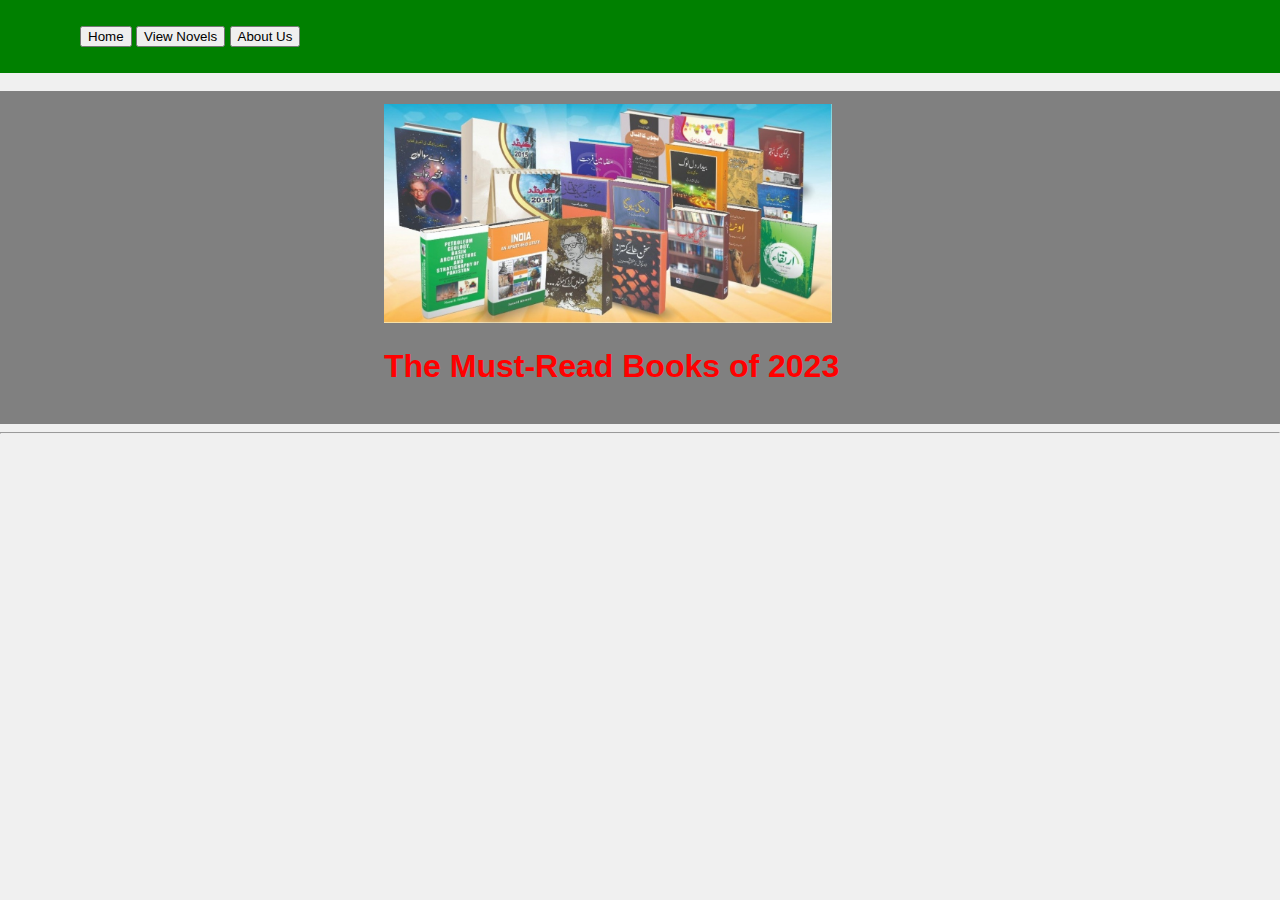
<file: index.html>
<!DOCTYPE html>
<html >
<head>
<title>Novels</title>
<meta name="viewport" content="width=device-width, initial-scale=1">
<link rel="stylesheet" type="text/css" href="styles.css">
</head>
<body>
	<div class="w3_navigation">
		<div class="container">
			<nav>
				<div>
				</div>
				<div class="centeblack-menu">
					<ul>
						<a href="index.html" ><button>Home </button></a>
						<a href="novels.html" ><button>View Novels</button></a>
						<a href="about.html"><button>About Us</button></a>
					</ul>
				</div>
			</nav>
		</div>
</div>			
		<div>	 
			<div> <br>
				<div class="card" style="background-color:grey; padding-top: 1%; padding-left: 30%;">
					<img src="images/novels.jpeg" style="width:50%"></img>
					<h1 class="head">The Must-Read Books of 2023</h1><br>
				</div><hr>
			</div>
		</div>
	</div>
 </div>	
</div>
</body>
</html>
</file>
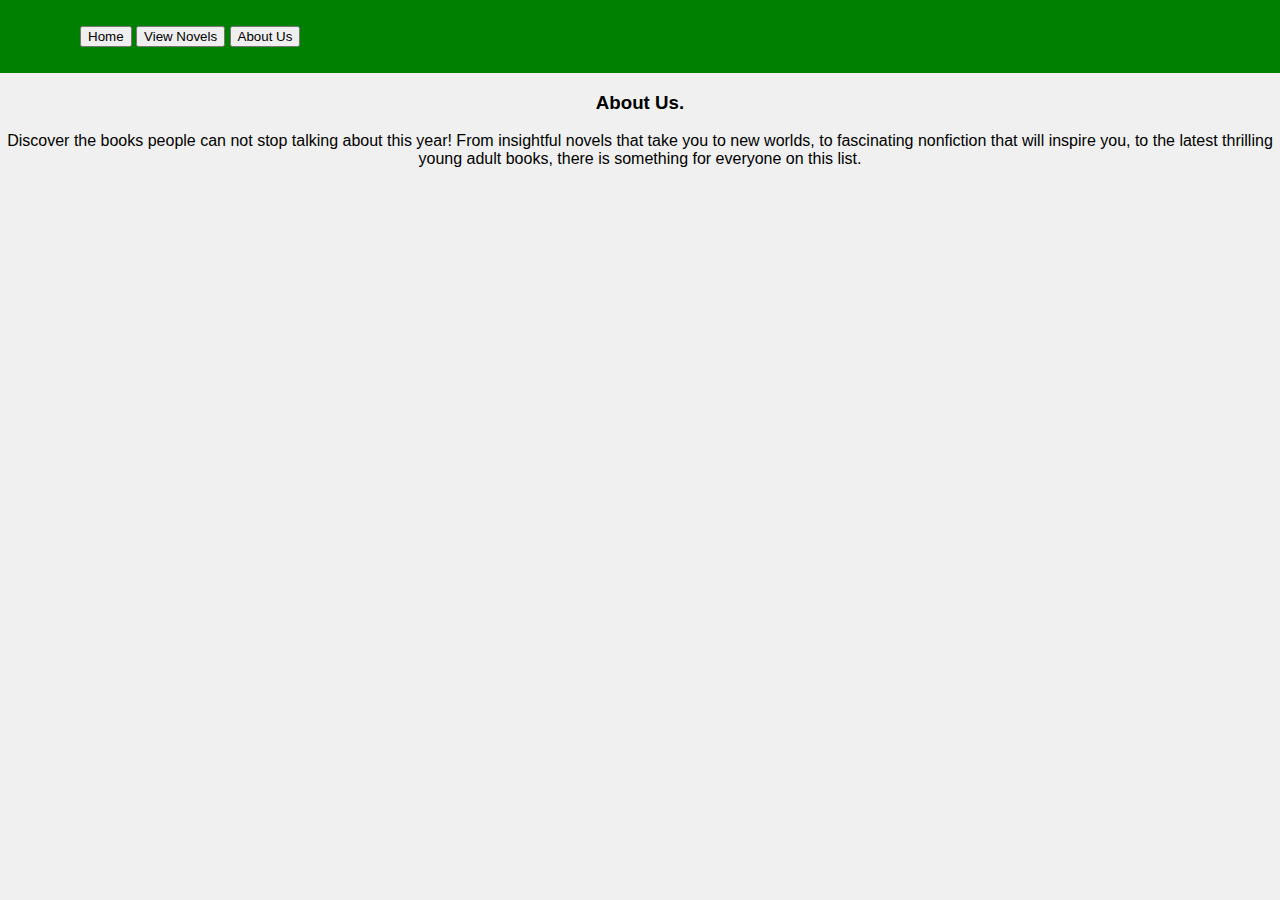
<file: about.html>
<!DOCTYPE html>
<html >
<head>
<title>Novels</title>
<meta name="viewport" content="width=device-width, initial-scale=1">
<meta name="keywords" content="" />
<link rel="stylesheet" type="text/css" href="styles.css">
</head>
<div class="w3_navigation">
	<div class="container">
		<nav>
			<div>
			</div>
			<div class="centeblack-menu">
				<ul>
					<a href="index.html" ><button>Home </button></a>
					<a href="novels.html" ><button>View Novels</button></a>
					<a href="about.html"><button>About Us</button></a>
				</ul>
			</div>
		</nav>
	</div>
</div>			
<!-- The about us section, Contains details about the website
-->
<section>
<h3 style="text-align: center;">About Us.</h3>
<div class="card" style="text-align: center;">
<p>Discover the books people can not stop talking about this year! From insightful novels that take you to new worlds, to fascinating nonfiction that will inspire you, 
	to the latest thrilling young adult books, there is something for everyone on this list. </p>
</div>
</section>
</div>	
</div>
</body>
</html>
</file>
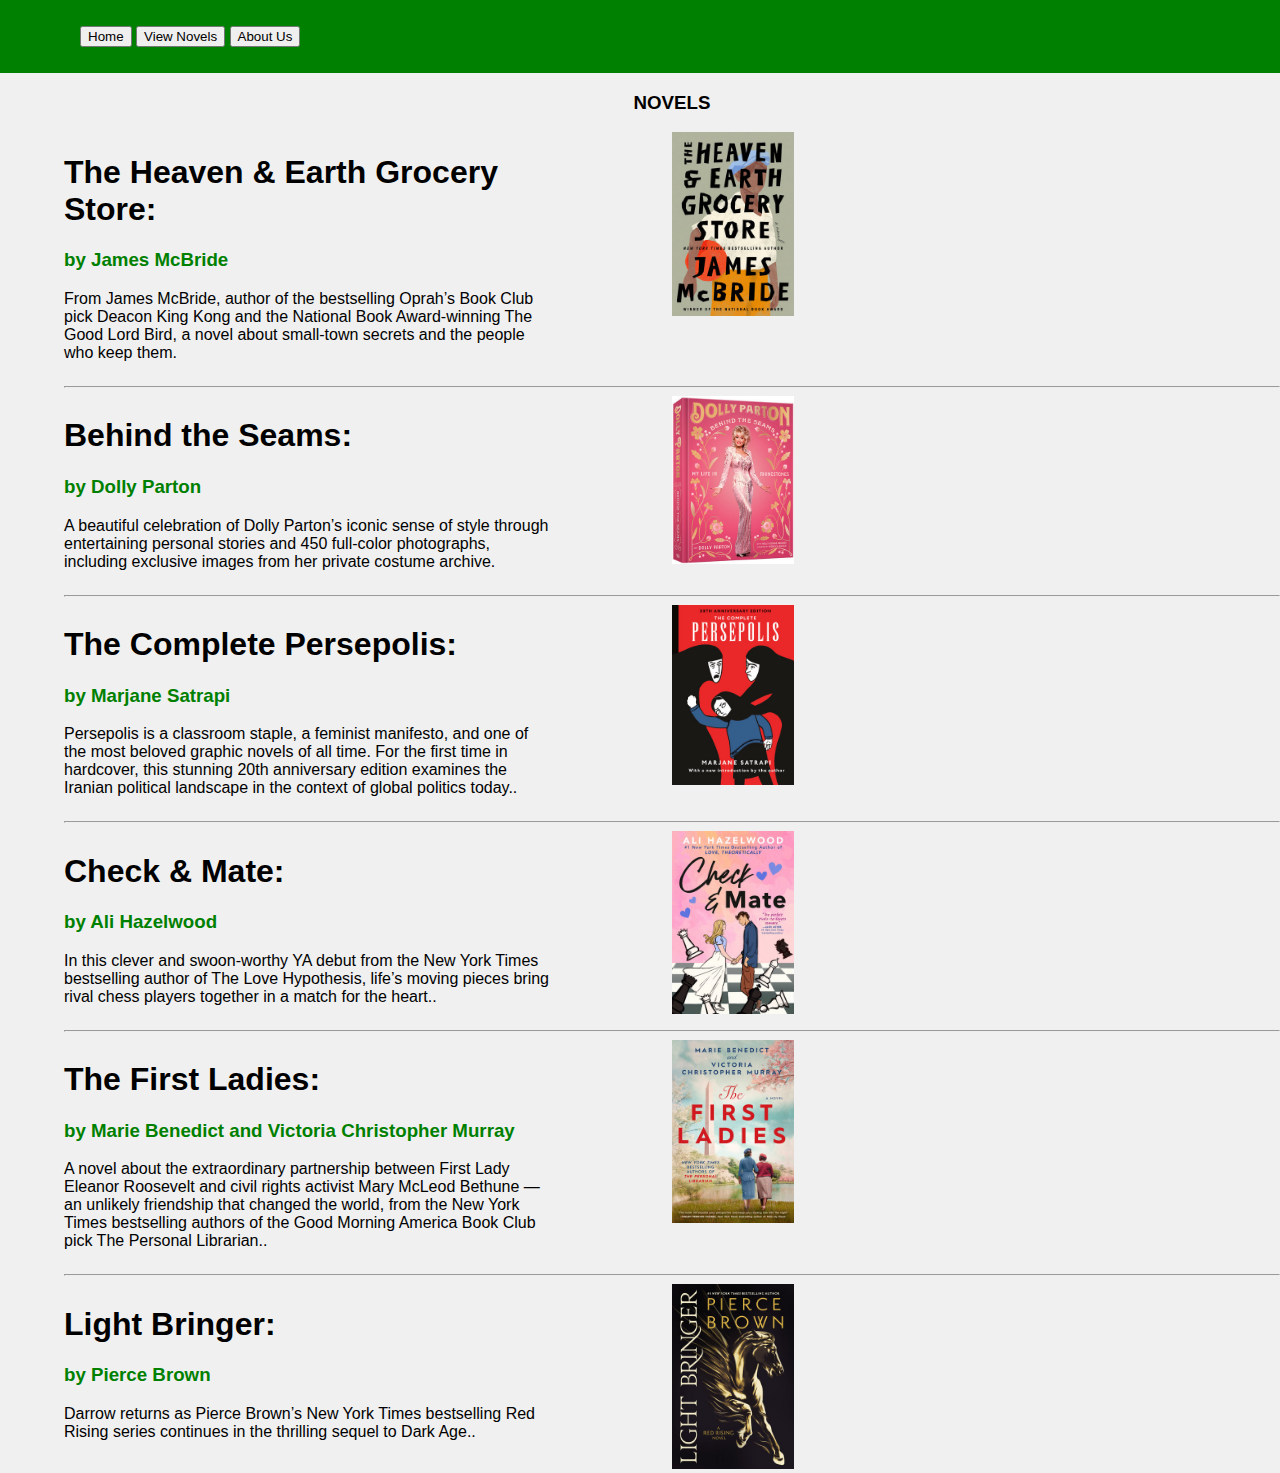
<file: novels.html>
<!DOCTYPE html>
<html >
<head>
<title>Novels</title>
<meta name="viewport" content="width=device-width, initial-scale=1">
<meta name="keywords" content="" />
<link rel="stylesheet" type="text/css" href="styles.css">
</head>
<body>
	<div class="w3_navigation">
		<div class="container">
			<nav>
				<div>
				</div>
				<div class="centeblack-menu">
					<ul>
						<a href="index.html" ><button>Home </button></a>
						<a href="novels.html" ><button>View Novels</button></a>
						<a href="about.html"><button>About Us</button></a>
					</ul>
				</div>
			</nav>
		</div>
</div>					
<!-- Novels Section, This section shows all the listed novels-->
<section style="padding-left:5%">
		 <h3 style="text-align: center;">NOVELS</h3>
		 <div class="image">
			<div  style="float: left; width: 40%;">
				<h1 style="color: black">The Heaven & Earth Grocery Store:</h1>
				<h3 style="color: green">by James McBride</h3>
				<p>From James McBride, author of the bestselling Oprah’s Book Club pick Deacon King Kong and the National
					Book Award-winning The Good Lord Bird, a novel about small-town secrets and the people who keep them.</p>
			</div>
			<div style="float: right; width: 50%;">
				<img src="images/The heaven & earth.jpeg" style="width: 20%;" class="img-responsive">
			</div>
			<div style="clear: both;"></div>
		</div>
				<hr>	 
				<div class="image">
					<div class="text-container" style="float: left; width: 40%;">
						<h1 style="color: black">Behind the Seams:</h1>
						<h3 style="color: green">by Dolly Parton</h3>
						<p>A beautiful celebration of Dolly Parton’s iconic sense of style through entertaining
							 personal stories and 450 full-color photographs, 
							including exclusive images from her private costume archive.</p>
					</div>
					<div  style="float: right; width: 50%;">
						<img src="images/behind the scemes.jpeg" style="width: 20%;" class="img-responsive">
					</div>
					<div style="clear: both;"></div>
				</div>
				<hr>	 
				<div class="image">
					<div class="text-container" style="float: left; width: 40%;">
						<h1 style="color: black">The Complete Persepolis:</h1>
						<h3 style="color: green">by Marjane Satrapi</h3>
						<p>Persepolis is a classroom staple, a feminist manifesto, and one of the most beloved graphic novels of all time. For the first time in hardcover,
							 this stunning 20th anniversary edition examines the Iranian political landscape in the context of global politics today..</p>
					</div>
					<div  style="float: right; width: 50%;">
						<img src="images/Th complete.jpeg" style="width: 20%;" class="img-responsive">
					</div>
					<div style="clear: both;"></div> 
				</div>
				<hr>	 
				<div class="image">
					<div class="text-container" style="float: left; width: 40%;">
						<h1 style="color: black">Check & Mate:</h1>
						<h3 style="color: green">by Ali Hazelwood</h3>
						<p>In this clever and swoon-worthy YA debut from the New York Times bestselling author of The Love Hypothesis, 
							life’s moving pieces bring rival chess players together in a match for the heart..</p>
					</div>
					<div  style="float: right; width: 50%;">
						<img src="images/check.jpeg" style="width: 20%;" class="img-responsive">
					</div>
					<div style="clear: both;"></div>
				</div>
				<hr>	 
				<div class="image">
					<div class="text-container" style="float: left; width: 40%;">
						<h1 style="color: black">The First Ladies:</h1>
						<h3 style="color: green">by Marie Benedict and Victoria Christopher Murray</h3>
						<p>A novel about the extraordinary partnership between First Lady Eleanor Roosevelt and civil rights activist Mary McLeod Bethune — an unlikely friendship that changed the world,
							 from the New York Times bestselling authors of the Good Morning America Book Club pick The Personal Librarian..</p>
					</div>
					<div  style="float: right; width: 50%;">
						<img src="images/firstladies.jpeg" style="width: 20%;" class="img-responsive">
					</div>
					<div style="clear: both;"></div> 
				</div>
				<hr>	 
				<div class="image">
					<div class="text-container" style="float: left; width: 40%;">
						<h1 style="color: black">Light Bringer:</h1>
						<h3 style="color: green">by Pierce Brown</h3>
						<p>Darrow returns as Pierce Brown’s New York Times bestselling Red Rising series continues 
							in the thrilling sequel to Dark Age..</p>
					</div>
					<div  style="float: right; width: 50%;">
						<img src="images/light bringer.jpeg" style="width: 20%;" class="img-responsive">
					</div>
					<div style="clear: both;"></div> 
				</div>	
</div>
</section>
</div>	
</div>
</body>
</html>
</file>
<file: styles.css>
body {
    font-family: Arial, sans-serif;
    background-color: #f0f0f0;
    margin: 0;
    padding: 0;
}

.container {
    max-width: 1200px;
    margin: 0 auto;
}

.w3_navigation {
    background-color: green;
    color: #fff;
    padding: 10px 0;
}

.centered-menu {
    text-align: center;
}
.head {
  color: red; 
  animation: colorChange 2s infinite; /*animation of heading */
}

@keyframes colorChange {
  0% {
    color: red;
  }
  25% {
    color: blue;
  }
  75% {
    color: yellow;
  }
}

/* Add animation to the home image */
.card img {
  animation-name: slideIn;
  animation-duration: 2s;
}

@keyframes slideIn {
  0% {
      transform: translateX(-100%);
  }
  100% {
      transform: translateX(0);
  }
}
</file>
